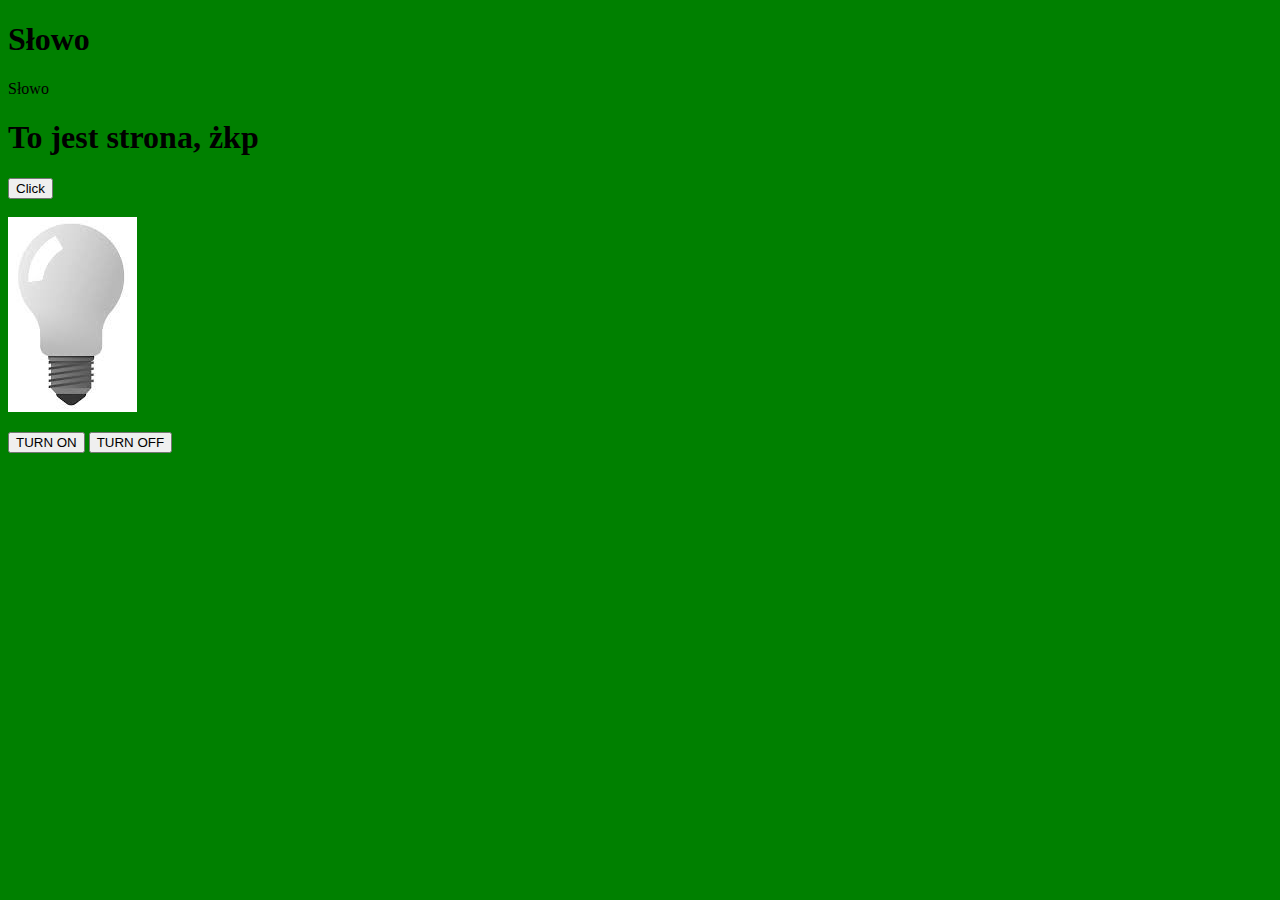
<file: JavaScriptSite/index.html>
<!DOCTYPE html>
<html lang ="pl">
<html>
<head>
	<script language ="JavaScript">
	document.write("<h1> Słowo <br></h1>");
	document.write("Słowo");
	function kolor()
	{
	document.getElementById('zmianaKoloru').style.color= 'red';
	
	
	}
	function swiatlowlacz()
	{
	//document.getElementById('pck').style.color ="blue"
	//<img id="zarowka" src ="OFFbulb.jpg">
	document.getElementById('zarowka').src='ONbulb.jpg'
	//<button type= "button" onclick ="document.getElementById('zarowka').src='OFFbulb.jpg'">OFF </button>
	}
	
	function swiatlogas()
	{
	
	document.getElementById('zarowka').src='OFFbulb.jpg'
	
	}
	</script>
	
</head>
<body style="background-color:green">

	<h1 id="zmianaKoloru">To jest strona, żkp</h1>
	<button type= "button" onclick =kolor() >Click </button>

	<br></br>

	<img id="zarowka" src ="OFFbulb.jpg"></p>
	<button type="button" onclick =swiatlowlacz() >TURN ON </button >
	<button type="button" onclick =swiatlogas() >TURN OFF </button >


</body>
</html>
</file>
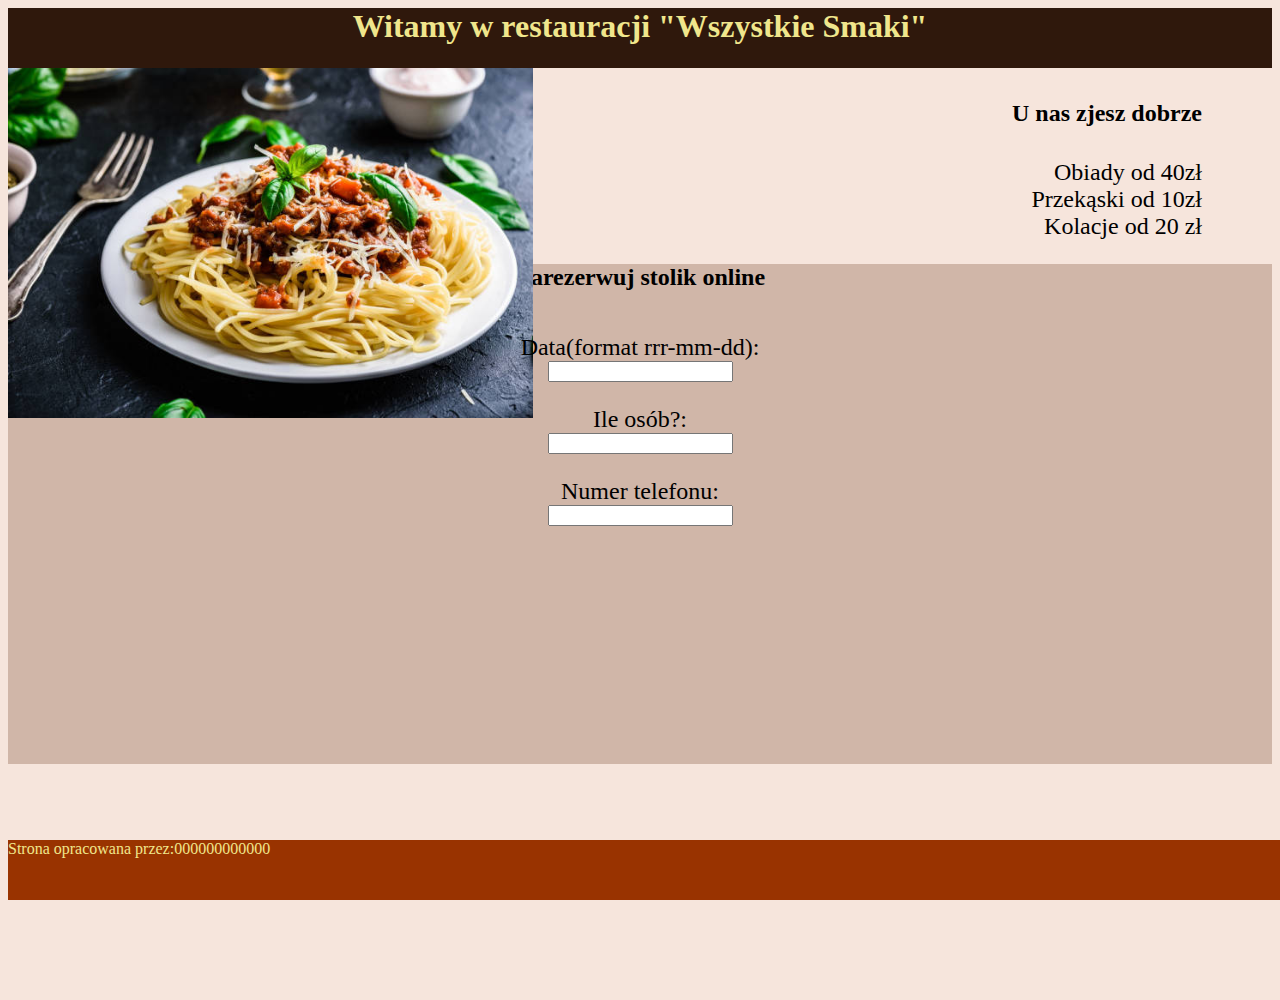
<file: Egzamn_próbny/Strona/restauracja.html>
<html>
<head>
<title>Restauracja Wszystkie Smaki</title>
<link rel="stylesheet" href= "styl_1.css" type= "text/css">
<head>
<body>
<h1 id="top">
Witamy w restauracji "Wszystkie Smaki"
</h1>

<img src ="s.jpg" alt="nasze danie">
<h4 id="right">U nas zjesz dobrze</h4>

<ol id="right">
    <li> Obiady od 40zł </li>
    <li> Przekąski od 10zł </li>
    <li> Kolacje od 20 zł </li>
 </ol> 
<p id="STOPKA">Strona opracowana przez:000000000000</p>

<h2 id="bottom">Zarezerwuj stolik online</h2>

<div>
Data(format rrr-mm-dd): 
<form>
<input type="text" name="firstname">
</form>
Ile osób?: 
<form>
<input type="text" name="firstname">
</form>
Numer telefonu:
<form>
<input type="text" name="firstname">
</form>
</div>

</body>
</html>
</file>
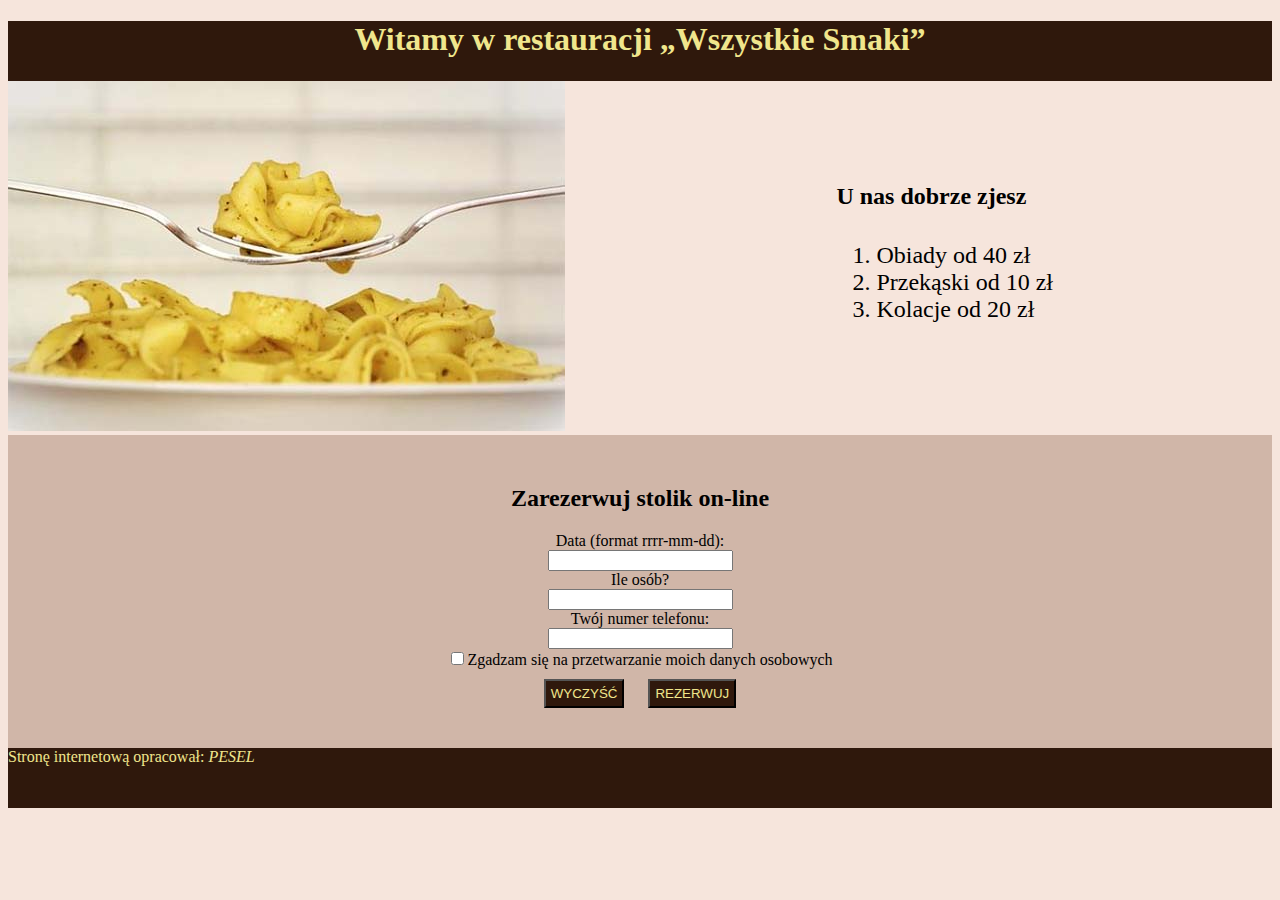
<file: Egzamn_próbny/Strona_2/restauracje.html>
<!DOCTYPE html>
<html lang="pl">
<head>
	<meta charset="UTF-8">
	<meta name="viewport" content="width=device-width, initial-scale=1.0">
	<title>Restauracja Wszystkie Smaki</title>
	<link rel="stylesheet" href="styl_1.css">
</head>
<body>
	<div id="baner">
		<h1>Witamy w restauracji „Wszystkie Smaki”</h1>
	</div>
	<div id="lewy">
		<img src="menu.jpg" alt="Nasze danie">
	</div>
	<div id="prawy">
		<h4>U nas dobrze zjesz</h4>
		<ol>
			<li>Obiady od 40 zł</li>
			<li>Przekąski od 10 zł</li>
			<li>Kolacje od 20 zł</li>
		</ol>
	</div>
	<div id="dolny">
		<h2>Zarezerwuj stolik on-line</h2>
		<form action="rezerwacja.php" method="POST">
			Data (format rrrr-mm-dd):<br>
			<input type="text" name="data"><br>
			Ile osób?<br>
			<input type="number" name="osoby"><br>
			Twój numer telefonu:<br>
			<input type="text" name="nr_tel"><br>
			<input type="checkbox" name="zgoda">Zgadzam się na przetwarzanie moich danych osobowych<br>
			<input type="reset" value="WYCZYŚĆ">
			<input type="submit" value="REZERWUJ">
		</form>
	</div>
	<div id="stopka">
		Stronę internetową opracował: <em>PESEL</em>
	</div>
</body>
</html>
</file>
<file: Egzamn_próbny/Strona/styl_1.css>
#top {
	width: auto;
	height: 60px;
	margin-left: auto;
	margin-right: auto;
	text-align: center;
	background-color:#2F180C
	
}

h1{
	
	color: khaki;
}
body{
	
	background-color: F6E5DC;
}
img{
	
height: 350px;	
position: absolute;
top:68px
}

#right{
	
text-align:right;

margin-right: 70px;
font-size: 150%;

	
	
}
#STOPKA {
	position: fixed;
	height: 60px;
	background: #993300;
	bottom: -16px;
	width: 100%;
	color: khaki;
}
#bottom{
	
text-align:center;
width:100%;
height:500px;
font-size: 150%;
background-color:#D0B6A8;
background-size:contain;
padding-top:30 px;
padding-right:30 px;
padding-bottom:30 px;
padding-left:30 px;
}
div{text-align:center;
width:100%;
height:auto;
font-size: 150%;
position:relative; bottom:450px;

}
</file>
<file: Egzamn_próbny/Strona_2/styl_1.css>
body{
	background: #F6E5DC;
	font-family: Verdana;
}
#baner{
	background: #2F180C;
	text-align: center;
	color: khaki;
	height: 60px;
}
#lewy{
	width: 60%;
	float: left;
}
#prawy{
	font-size: 150%;
	padding: 70px;
	float: left;
}
#dolny{
	background: #D0B6A8;
	text-align: center;
	padding: 30px;
	clear: both;
}
#stopka{
	background: #2F180C;
	color: khaki;
	height: 60px;
}
img{
	height: 350px;
}
input[type=submit], input[type=reset]{
	margin: 10px;
	padding: 5px;
	background: #2F180C;
	color: khaki;
}
</file>
